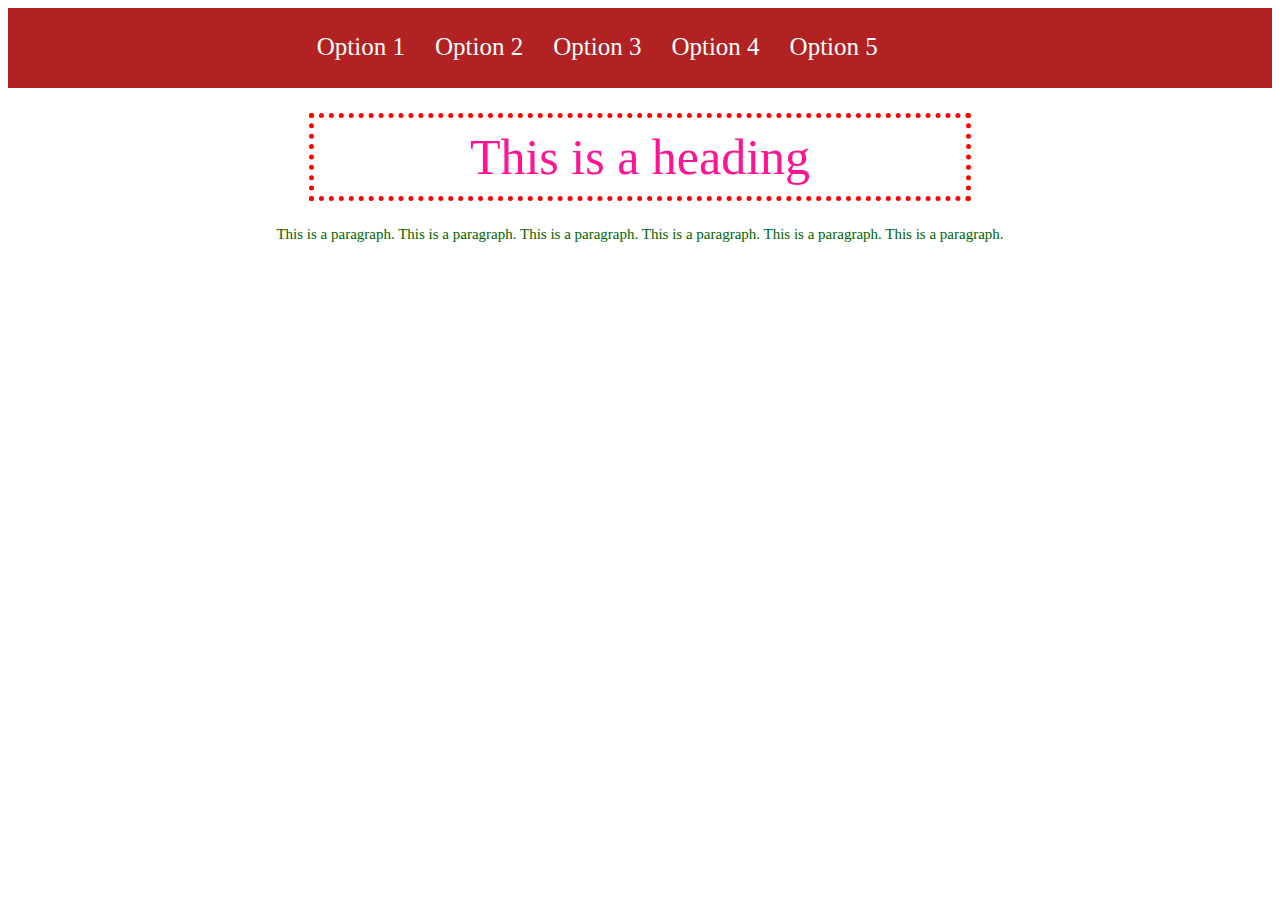
<file: tester.html>
<!DOCTYPE html>
<html>
    <head>
        <title> Tester wesbite for github </title>
        <link rel="stylesheet" href="tester.css">

    </head>
    <body>
        

        <!--nav bar-->
        <header id="header">
              <nav>
                <ul>
                    <li>Option 1</li>
                    <li>Option 2</li>
                    <li>Option 3</li>
                    <li>Option 4</li>
                    <li>Option 5</li>
                </ul>
            </nav>
        </header>
        
        <!-- heading-->
        <h1> This is a heading </h1>
        <!-- paragraph-->
        <p> This is a paragraph. This is a paragraph. This is a paragraph. This is a paragraph. This is a paragraph. This is a paragraph. </p>
        
        
        
        
    </body>

</html>
</file>
<file: tester.css>
html{
    background: white;
}

#header nav{
    position: relative;
    padding: 40px 20px;
    background: firebrick;
}

#header nav ul{
    list-style: none;
    position: absolute;
    right: 30%;
    top: 50%;
    transform: translate(0,-80%);
}

#header nav li{
    float:left;
    margin:15px;
    font-size: 25px;
    color:white;
}

h1{
    color: deeppink;
    outline-color: green;
    font-weight: 200;
    margin: auto;
    width: 50%;
    border: 5px dotted red;
    padding: 10px;
    text-align: center;
    font-size: 50px;
    margin-top:25px;
    margin-bottom: 25px;
}

p{
    text-align: center;
    font-size: 15px;
    color: darkgreen;
}

li{
    list-style: none;
    
}

li img{
    margin: auto;
    width: 50%;
    padding: 10px;
    text-align: center;
    font-size: 50px;
    margin-top:25px;
    margin-bottom: 25px;
    margin-left: 30%;
}
</file>
